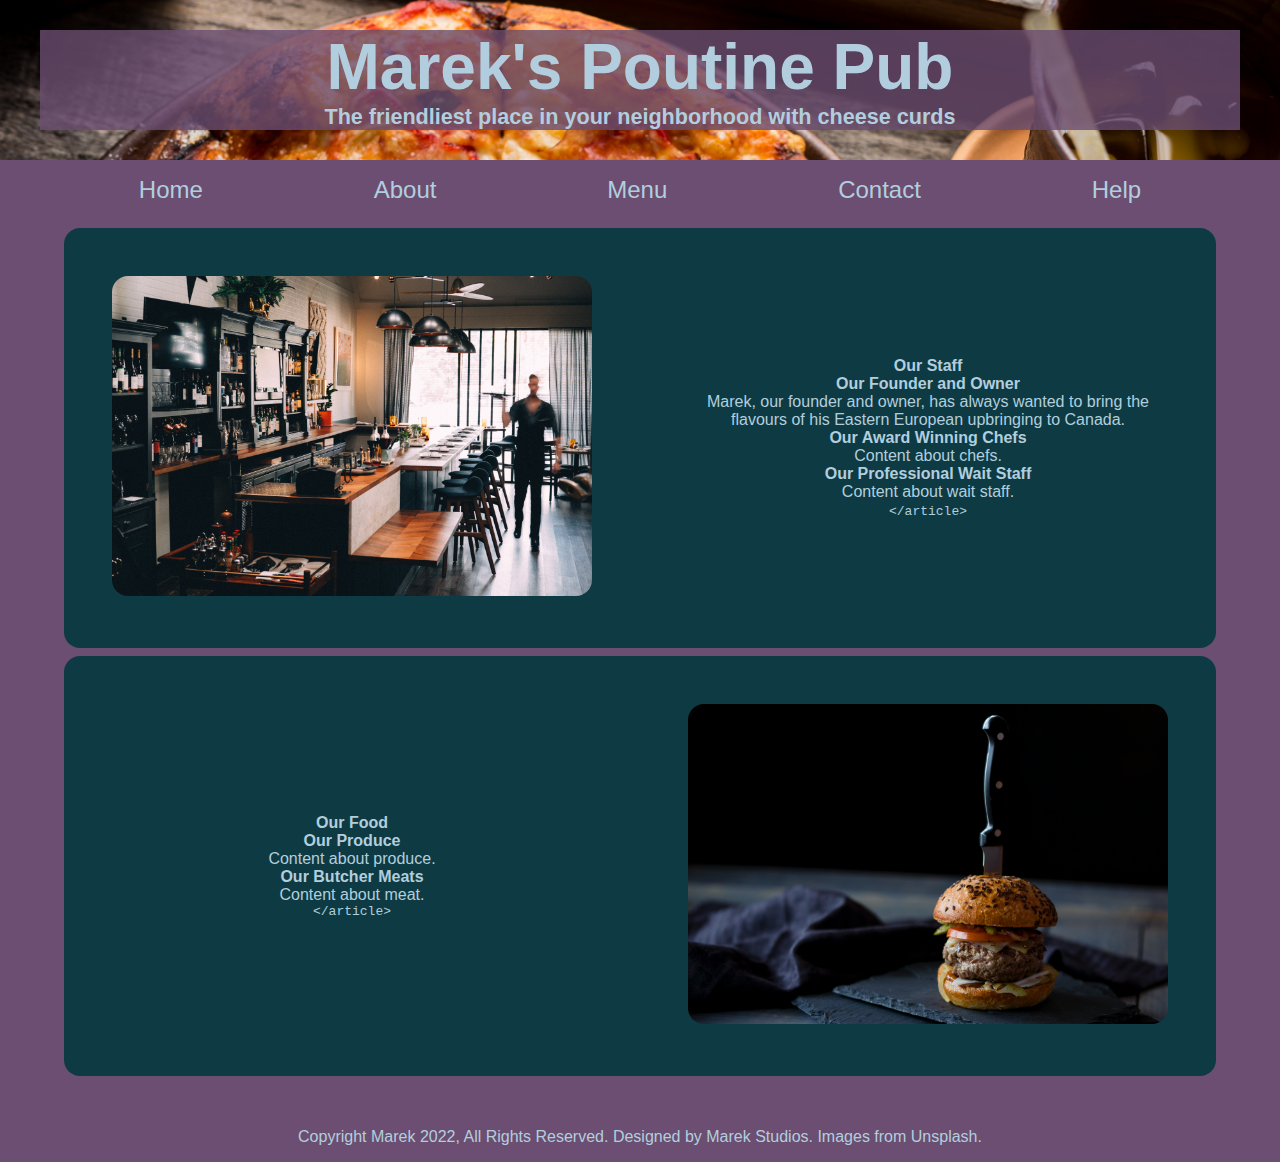
<file: index.html>
<!DOCTYPE html>
<html lang="en">
    <!-- This is a comment -->
    <!-- The head contains all of our background information or metadata -->
    <head>
        <meta charset="UTF-8">
        <meta http-equiv="X-UA-Compatible" content="IE=edge">
        <meta name="viewport" content="width=device-width, initial-scale=1.0">
        <link rel="preconnect" href="https://fonts.googleapis.com">
        <link rel="preconnect" href="https://fonts.gstatic.com" crossorigin>
        <link href="https://fonts.googleapis.com/css2?family=Montserrat:wght@300&display=swap" rel="stylesheet">
        <link rel="stylesheet" href="https://cdnjs.cloudflare.com/ajax/libs/font-awesome/6.0.0-beta3/css/all.min.css" integrity="sha512-Fo3rlrZj/k7ujTnHg4CGR2D7kSs0v4LLanw2qksYuRlEzO+tcaEPQogQ0KaoGN26/zrn20ImR1DfuLWnOo7aBA==" crossorigin="anonymous" referrerpolicy="no-referrer" />
        <link rel="stylesheet" href="Styles/style.css">
        <title>Marek's Poutine Pub</title>
    </head>
    <body>
        <header>
            <div class="toggle-button">
                <i class="fas fa-bars"></i>
            </div>
            <h1>Marek's Poutine Pub</h1>
            <h2>The friendliest place in your neighborhood with cheese curds</h2>
        </header>
        <nav class="nav-visible">
            <ul class="nav-list">
                <li class="nav-item">
                    <a class="nav-link" href="#">Home</a>
                </li>
                <li class="nav-item">
                    <a class="nav-link" href="about.html">About</a>
                </li>
                <li class="nav-item">
                    <a class="nav-link" href="food.html">Menu</a>
                </li>
                <li class="nav-item">
                    <a class="nav-link" href="contact.html">Contact</a>
                </li>
                <li class="nav-item">
                    <a class="nav-link" href="https://www.google.ca">Help</a>
                </li>
            </ul>
        </nav>
        <main>
            <section class="flex-section">
                <div class="flex-image">
                    <img src="Images/staff.jpg" alt="staff in a restaurant">
                </div>
                <div class="flex-content">
                    <h2>Our Staff</h2>
                    <article>
                        <h3>Our Founder and Owner</h3>
                        <p>Marek, our founder and owner, has always wanted to bring the flavours of his Eastern European upbringing to Canada.</p>
                    </article>
                    <article>
                        <h3>Our Award Winning Chefs</h3>
                        <p>Content about chefs.</p>
                    </article>
                    <article>
                        <h3>Our Professional Wait Staff</h3>
                        <p>Content about wait staff.</p>
                        <code>&lt;&sol;article&gt;</code>
                    </article>
                </div>
            </section>
            <section class="flex-section reverse-flex">
                <div class="flex-image">
                    <img src="Images/burger_plank.jpg" alt="burger on a plank">
                </div>
                <div class="flex-content">
                    <h2>Our Food</h2>
                    <article>
                        <h3>Our Produce</h3>
                        <p>Content about produce.</p>
                    </article>
                    <article>
                        <h3>Our Butcher Meats</h3>
                        <p>Content about meat.</p>
                        <pre><code>&lt;&sol;article&gt;</code></pre>
                    </article>
                </div>
            </section>
        </main>
        <footer>
            <a target="_blank" href="https://www.facebook.com/"><i class="fab fa-facebook"></i></a>
            <a href="#"><i class="fab fa-twitter"></i></a>
            <a href="#"><i class="fab fa-instagram"></i></a>
            <p>Copyright Marek 2022, All Rights Reserved. Designed by Marek Studios. Images from Unsplash.</p>
        </footer>
    </body>
    <script src="Scripts/index.js"></script>
</html>
</file>
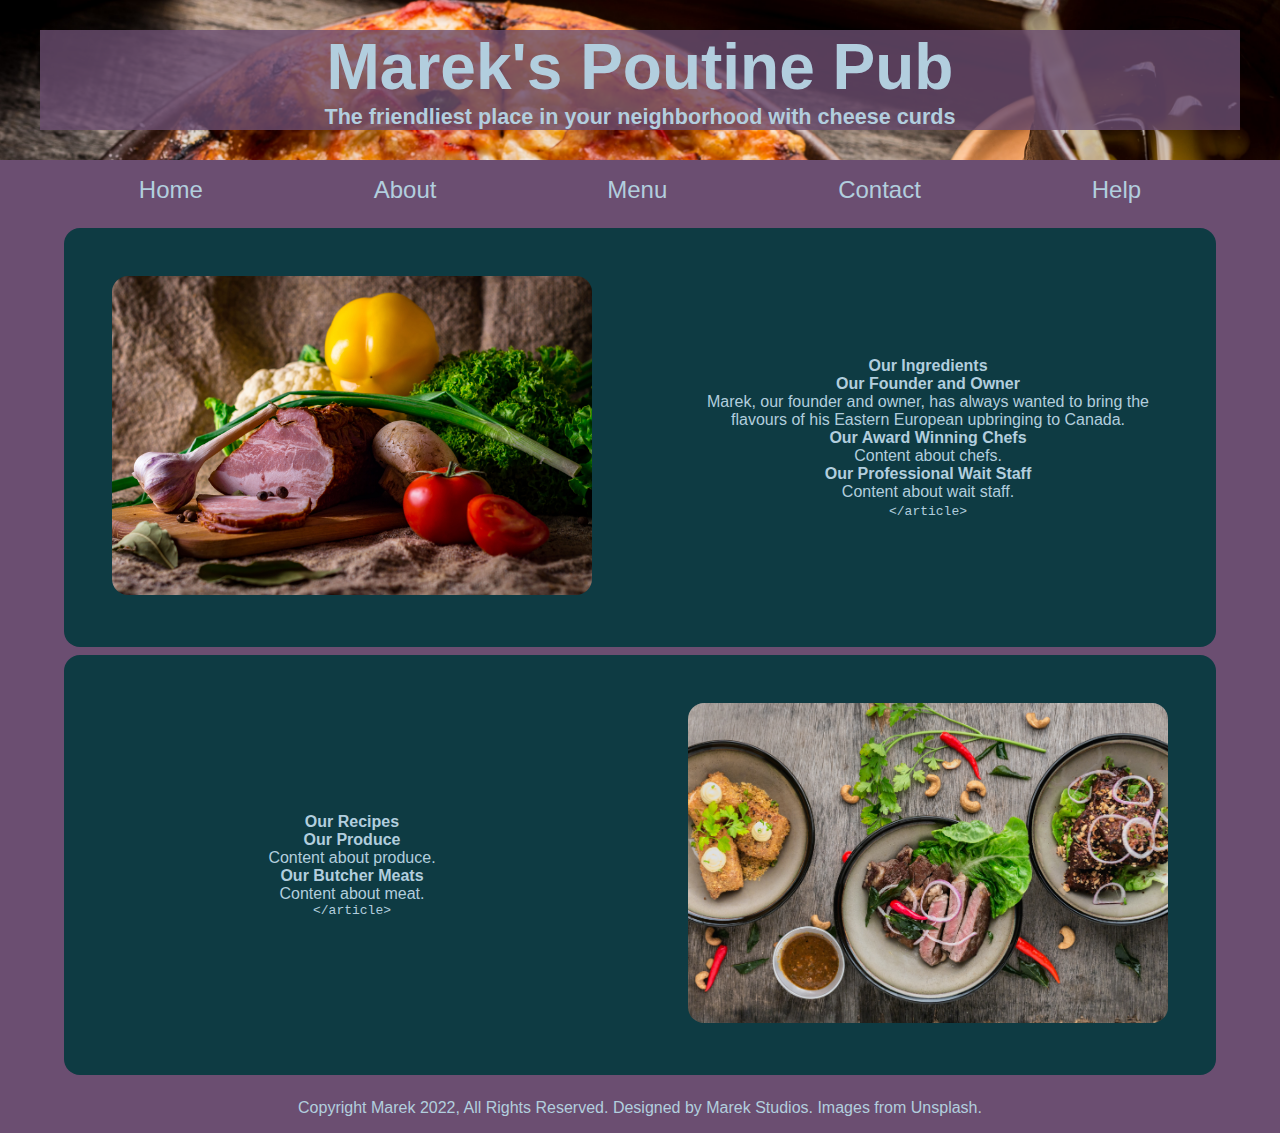
<file: about.html>
<!DOCTYPE html>
<html lang="en">
    <!-- This is a comment -->
    <!-- The head contains all of our background information or metadata -->
    <head>
        <meta charset="UTF-8">
        <meta http-equiv="X-UA-Compatible" content="IE=edge">
        <meta name="viewport" content="width=device-width, initial-scale=1.0">
        <link rel="preconnect" href="https://fonts.googleapis.com">
        <link rel="preconnect" href="https://fonts.gstatic.com" crossorigin>
        <link href="https://fonts.googleapis.com/css2?family=Montserrat:wght@300&display=swap" rel="stylesheet">
        <link rel="stylesheet" href="https://cdnjs.cloudflare.com/ajax/libs/font-awesome/6.0.0-beta3/css/all.min.css" integrity="sha512-Fo3rlrZj/k7ujTnHg4CGR2D7kSs0v4LLanw2qksYuRlEzO+tcaEPQogQ0KaoGN26/zrn20ImR1DfuLWnOo7aBA==" crossorigin="anonymous" referrerpolicy="no-referrer" />
        <link rel="stylesheet" href="Styles/style.css">
        <title>Marek's Poutine Pub - About</title>
    </head>
    <body>
        <header>
            <div class="toggle-button">
                <i class="fas fa-bars"></i>
            </div>
            <h1>Marek's Poutine Pub</h1>
            <h2>The friendliest place in your neighborhood with cheese curds</h2>
        </header>
        <nav class="nav-visible">
            <ul class="nav-list">
                <li class="nav-item">
                    <a class="nav-link" href="index.html">Home</a>
                </li>
                <li class="nav-item">
                    <a class="nav-link" href="#">About</a>
                </li>
                <li class="nav-item">
                    <a class="nav-link" href="food.html">Menu</a>
                </li>
                <li class="nav-item">
                    <a class="nav-link" href="contact.html">Contact</a>
                </li>
                <li class="nav-item">
                    <a class="nav-link" href="https://www.google.ca">Help</a>
                </li>
            </ul>
        </nav>
        <main>
            <section class="flex-section">
                <div class="flex-image">
                    <img src="Images/meat_veggies.jpg" alt="meat and veggies">
                </div>
                <div class="flex-content">
                    <h2>Our Ingredients</h2>
                    <article>
                        <h3>Our Founder and Owner</h3>
                        <p>Marek, our founder and owner, has always wanted to bring the flavours of his Eastern European upbringing to Canada.</p>
                    </article>
                    <article>
                        <h3>Our Award Winning Chefs</h3>
                        <p>Content about chefs.</p>
                    </article>
                    <article>
                        <h3>Our Professional Wait Staff</h3>
                        <p>Content about wait staff.</p>
                        <code>&lt;&sol;article&gt;</code>
                    </article>
                </div>
            </section>
            <section class="flex-section reverse-flex">
                <div class="flex-image">
                    <img src="Images/hero_bowls.jpg" alt="bowls of fresh food">
                </div>
                <div class="flex-content">
                    <h2>Our Recipes</h2>
                    <article>
                        <h3>Our Produce</h3>
                        <p>Content about produce.</p>
                    </article>
                    <article>
                        <h3>Our Butcher Meats</h3>
                        <p>Content about meat.</p>
                        <pre><code>&lt;&sol;article&gt;</code></pre>
                    </article>
                </div>
            </section>
        </main>
        <footer>
            <p>Copyright Marek 2022, All Rights Reserved. Designed by Marek Studios. Images from Unsplash.</p>
        </footer>
    </body>
    <script src="Scripts/index.js"></script>
</html>
</file>
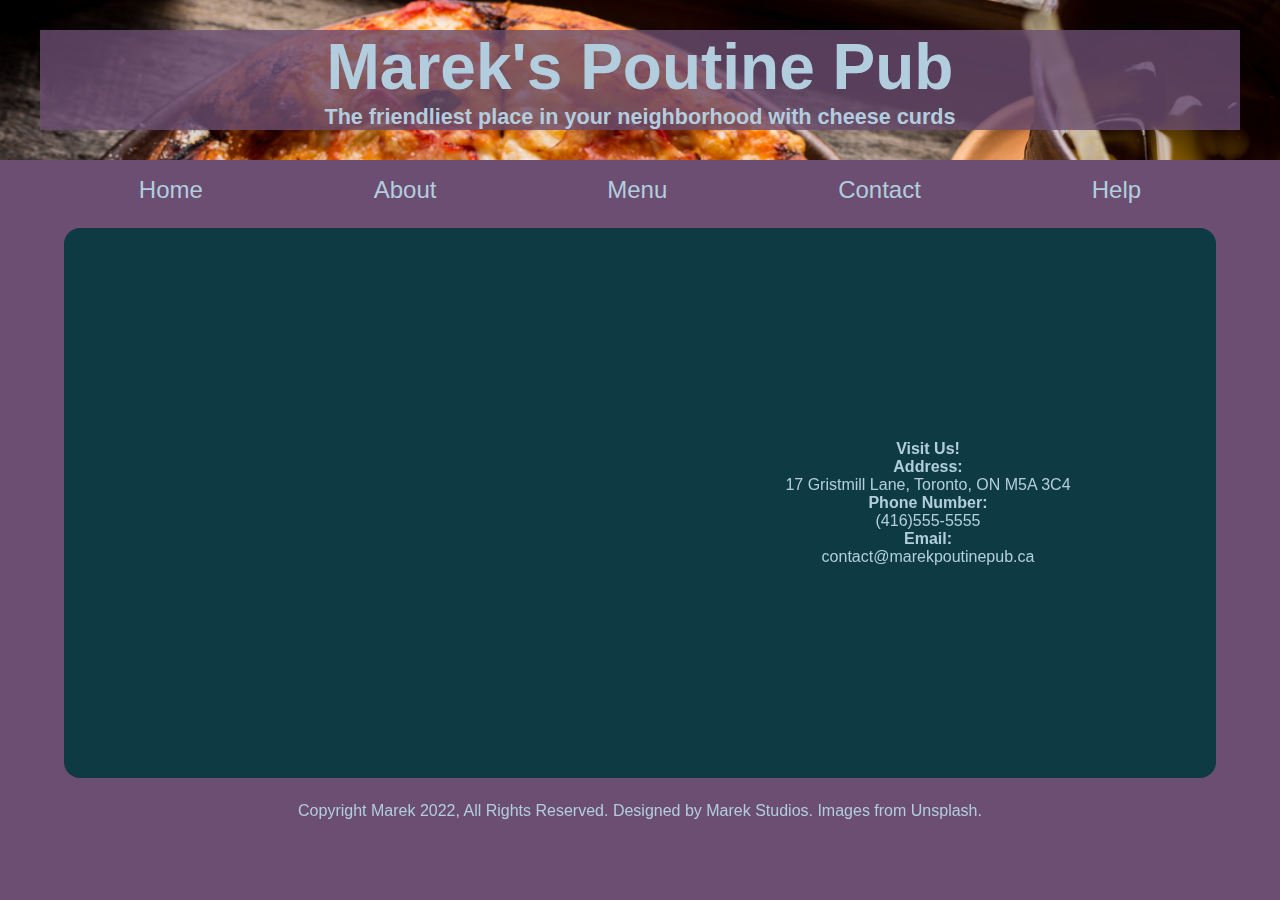
<file: contact.html>
<!DOCTYPE html>
<html lang="en">
    <head>
        <meta charset="UTF-8">
        <meta http-equiv="X-UA-Compatible" content="IE=edge">
        <meta name="viewport" content="width=device-width, initial-scale=1.0">
        <link rel="preconnect" href="https://fonts.googleapis.com">
        <link rel="preconnect" href="https://fonts.gstatic.com" crossorigin>
        <link href="https://fonts.googleapis.com/css2?family=Montserrat:wght@300&display=swap" rel="stylesheet">
        <link rel="stylesheet" href="https://cdnjs.cloudflare.com/ajax/libs/font-awesome/6.0.0-beta3/css/all.min.css" integrity="sha512-Fo3rlrZj/k7ujTnHg4CGR2D7kSs0v4LLanw2qksYuRlEzO+tcaEPQogQ0KaoGN26/zrn20ImR1DfuLWnOo7aBA==" crossorigin="anonymous" referrerpolicy="no-referrer" />
        <link rel="stylesheet" href="Styles/style.css">
        <title>Marek's Poutine Pub</title>
    </head>
    <body>
        <header>
            <div class="toggle-button">
                <i class="fas fa-bars"></i>
            </div>
            <h1>Marek's Poutine Pub</h1>
            <h2>The friendliest place in your neighborhood with cheese curds</h2>
        </header>
        <nav class="nav-visible">
            <ul class="nav-list">
                <li class="nav-item">
                    <a class="nav-link" href="index.html">Home</a>
                </li>
                <li class="nav-item">
                    <a class="nav-link" href="about.html">About</a>
                </li>
                <li class="nav-item">
                    <a class="nav-link" href="food.html">Menu</a>
                </li>
                <li class="nav-item">
                    <a class="nav-link" href="#">Contact</a>
                </li>
                <li class="nav-item">
                    <a class="nav-link" href="https://www.google.ca">Help</a>
                </li>
            </ul>
        </nav>
        <main>
            <section class="flex-section">
                <div class="flex-image">
                    <iframe src="https://www.google.com/maps/embed?pb=!1m18!1m12!1m3!1d2886.8857211997947!2d-79.36170473518769!3d43.65054591062156!2m3!1f0!2f0!3f0!3m2!1i1024!2i768!4f13.1!3m3!1m2!1s0x89d4cb3dc701c609%3A0xc3e729dcdb566a16!2sDistillery%20District%2C%20Toronto%2C%20ON!5e0!3m2!1sen!2sca!4v1643134680455!5m2!1sen!2sca" width="600" height="450" style="border:0;" allowfullscreen="" loading="lazy"></iframe>
                </div>
                <div class="flex-content">
                    <h2>Visit Us!</h2>
                    <article>
                        <h3>Address:</h3>
                        <p>17 Gristmill Lane, Toronto, ON M5A 3C4</p>
                    </article>
                    <article>
                        <h3>Phone Number:</h3>
                        <p>(416)555-5555</p>
                    </article>
                    <article>
                        <h3>Email:</h3>
                        <p>contact@marekpoutinepub.ca</p>
                    </article>
                </div>
            </section>
        </main>
        <footer>
            <p>Copyright Marek 2022, All Rights Reserved. Designed by Marek Studios. Images from Unsplash.</p>
        </footer>
    </body>
    <script src="Scripts/index.js"></script>
</html>
</file>
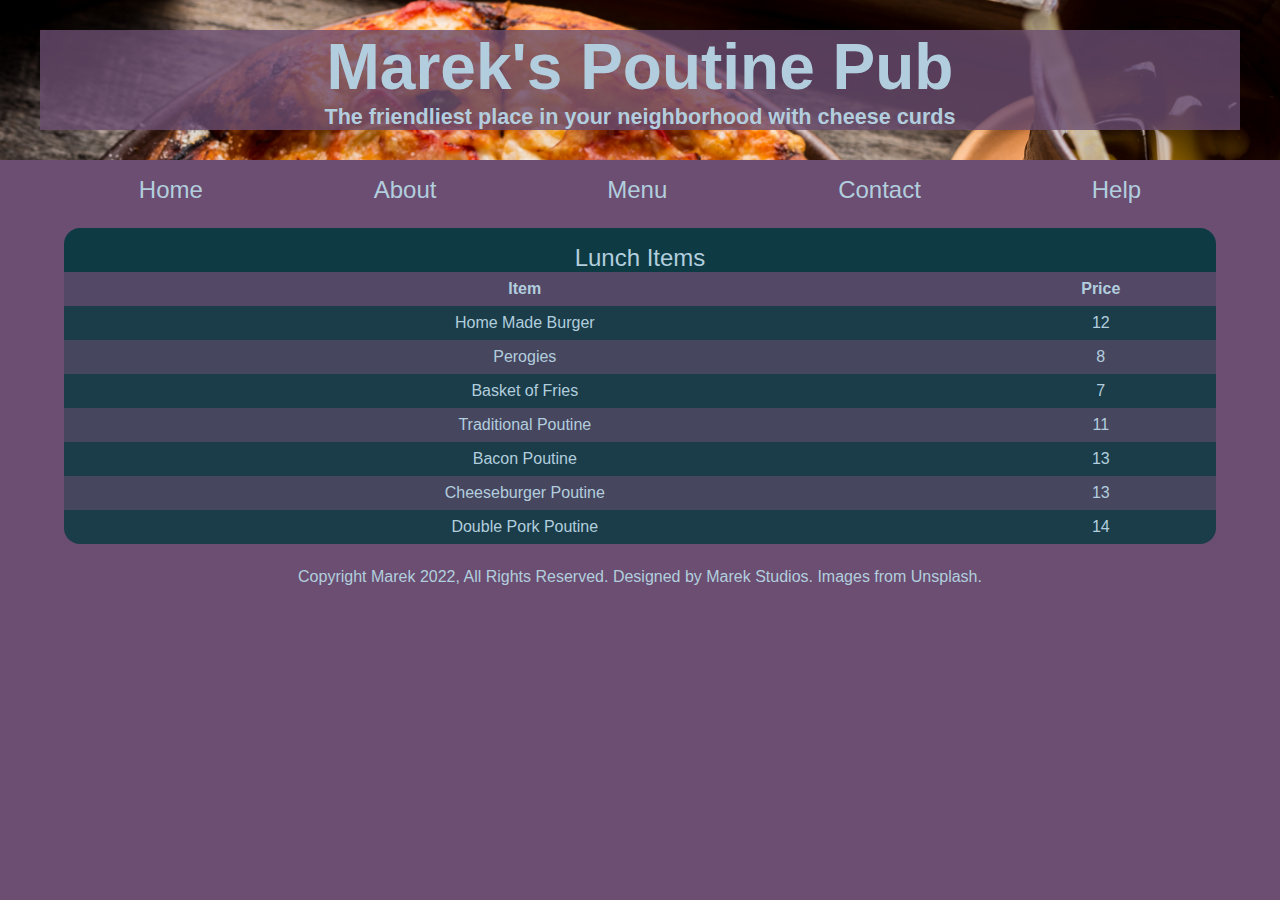
<file: food.html>
<!DOCTYPE html>
<html lang="en">
    <head>
        <meta charset="UTF-8">
        <meta http-equiv="X-UA-Compatible" content="IE=edge">
        <meta name="viewport" content="width=device-width, initial-scale=1.0">
        <link rel="preconnect" href="https://fonts.googleapis.com">
        <link rel="preconnect" href="https://fonts.gstatic.com" crossorigin>
        <link href="https://fonts.googleapis.com/css2?family=Montserrat:wght@300&display=swap" rel="stylesheet">
        <link rel="stylesheet" href="https://cdnjs.cloudflare.com/ajax/libs/font-awesome/6.0.0-beta3/css/all.min.css" integrity="sha512-Fo3rlrZj/k7ujTnHg4CGR2D7kSs0v4LLanw2qksYuRlEzO+tcaEPQogQ0KaoGN26/zrn20ImR1DfuLWnOo7aBA==" crossorigin="anonymous" referrerpolicy="no-referrer" />
        <link rel="stylesheet" href="Styles/style.css">
        <title>Marek's Poutine Pub</title>
    </head>
    <body>
        <header>
            <div class="toggle-button">
                <i class="fas fa-bars"></i>
            </div>
            <h1>Marek's Poutine Pub</h1>
            <h2>The friendliest place in your neighborhood with cheese curds</h2>
        </header>
        <nav class="nav-visible">
            <ul class="nav-list">
                <li class="nav-item">
                    <a class="nav-link" href="index.html">Home</a>
                </li>
                <li class="nav-item">
                    <a class="nav-link" href="about.html">About</a>
                </li>
                <li class="nav-item">
                    <a class="nav-link" href="#">Menu</a>
                </li>
                <li class="nav-item">
                    <a class="nav-link" href="contact.html">Contact</a>
                </li>
                <li class="nav-item">
                    <a class="nav-link" href="https://www.google.ca">Help</a>
                </li>
            </ul>
        </nav>
        <main>
            <section>
                <table>
                    <caption>Lunch Items</caption>
                    <tr>
                        <th>Item</th>
                        <th>Price</th>
                    </tr>
                    <tr>
                        <td>Home Made Burger</td>
                        <td>12</td>
                    </tr>
                    <tr>
                        <td>Perogies</td>
                        <td>8</td>
                    </tr>
                    <tr>
                        <td>Basket of Fries</td>
                        <td>7</td>
                    </tr>
                    <tr>
                        <td>Traditional Poutine</td>
                        <td>11</td>
                    </tr>
                    <tr>
                        <td>Bacon Poutine</td>
                        <td>13</td>
                    </tr>
                    <tr>
                        <td>Cheeseburger Poutine</td>
                        <td>13</td>
                    </tr>
                    <tr>
                        <td>Double Pork Poutine</td>
                        <td>14</td>
                    </tr>
                </table>
            </section>
        </main>
        <footer>
            <p>Copyright Marek 2022, All Rights Reserved. Designed by Marek Studios. Images from Unsplash.</p>
        </footer>
    </body>
    <script src="Scripts/index.js"></script>
</html>
</file>
<file: Styles/style.css>
/* CSS Reset */

*{
    margin: 0;
    padding: 0;
    font-size: 100%;
    box-sizing: border-box;
}

body {
    font-family: "Monteserrat", sans-serif;
    background-color: #6B4E71;
}

/* Header Styles */

header {
    padding: 1.875rem 2.5rem;
    /* background-color: #6B4E71; */
    background-image: url("../Images/pizza.jpg");
    background-size: cover;
    color: #B2CEDE;
    text-align:center;
}

.toggle-button {
    display: none;
}

h1 {
    font-size: 4rem;
    background-color: #6b4e71cb;
}

header h2 {
    font-size: 1.35rem;
    background-color: #6b4e71cb;
}

/* Nav Styles */

nav {
    background-color: #6B4E71;
}

.nav-list {
    display: flex;
    justify-content: space-evenly;
    list-style: none;
}

.nav-link {
    display: block;
    padding: 1rem 2rem;
    color: #B2CEDE;
    text-decoration: none;
    font-size: 1.5rem;
    transition: background-color 500ms ease-in-out;
}

.nav-link:hover {
    background-color: #0e3b43;
}

/* Main Styles */

main {
    color:#B2CEDE;
    margin: 0 5%;
}

/* Section Styles */
section {
    background-color:#0e3b43;
    border-radius: 1rem;
    margin: 0.5rem 0;
}

.flex-section {
    display: flex;
    align-items: center;
}

.flex-image {
    width: 50%;
    padding: 3rem;
}

.flex-image img {
    width: 100%;
    border-radius: 1rem;
}

.flex-image iframe {
    width: 100%;
}

.flex-content {
    width: 50%;
    padding: 3rem;
    text-align: center;
}

.reverse-flex {
    flex-direction:row-reverse;
}

/* Table Styles */

table {
    width: 100%;
    padding: 1rem;
    text-align: center;
    border-spacing: 0;
    border-collapse: collapse;
}

caption {
    font-size: 1.5rem;
    padding-top: 1rem;
}

th {
    background-color: #6b4e715e;
}

th:first-child {
    width: 80%;
}

tr:nth-child(even){
    background-color: #6b4e7121;
}

tr:nth-child(odd){
    background-color:#6b4e719d;
}

th, td {
    padding: 0.5rem;
}

/* Footer Styles */

footer {
    text-align: center;
    color:#B2CEDE;
    padding: 1rem 0;
}

footer a {
    font-size: 1.5rem;
    color: #B2CEDE;
    margin: .25rem 1rem;
}

@media screen and (max-width: 26.625em){
    header{
        width: 100%;
        position: relative;
    }

    .toggle-button {
        display: block;
        position: absolute;
        left: 0;
        top: 50%;
        padding: 0.5rem 0.75rem;
        border-radius: 0 0.75rem 0.75rem 0;
        background-color: #6b4e71cb;
        transform: translateY(-50%);
    }
    
    h1{
        font-size: 2rem;
    }
    header h2{
        font-size: .7rem;
    }

    nav {
        height: 0;
        overflow: hidden;
        transition: height 500ms ease-in-out;
    }

    .nav-visible {
        height: 15rem;
    }

    .nav-list{
        flex-direction: column;
        justify-content: center;
    }
    .nav-link{
        font-size:1rem;
        text-align: center;
    }
    .flex-section{
        flex-direction: column;
    }
    .flex-content,
    .flex-image{
        padding: 0.5rem;
        width: 90%;
    }

    section h2 {
        font-size: 1.5rem;
        margin: 0.5rem 0;
    }

    section h3 {
        font-size: 1rem;
        margin: 0.25rem 0;
    }

    section p {
        font-size: 0.75rem;
    }

    footer {
        font-size: .5rem;
    }
}
</file>
